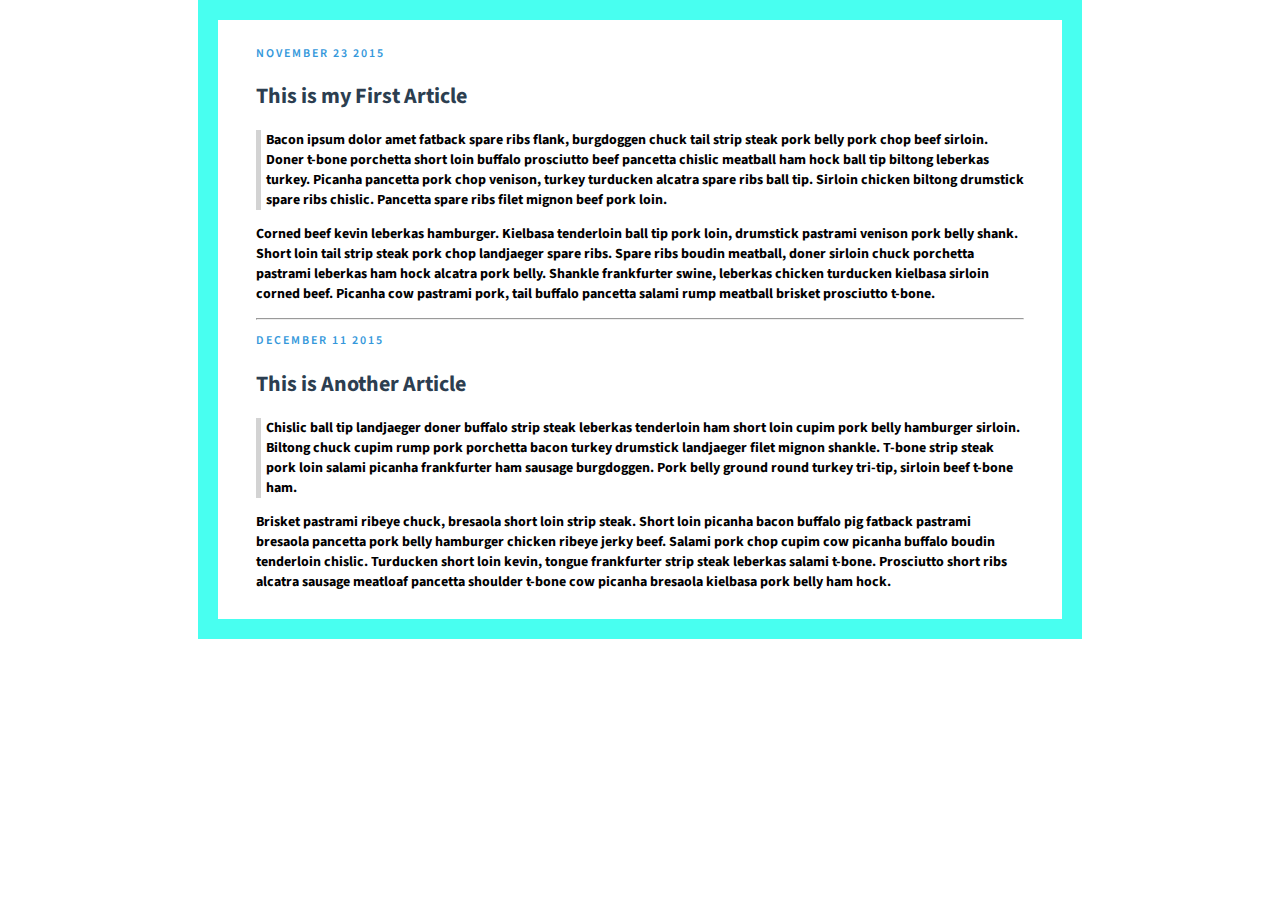
<file: blog.html>
<!-- body has a border #bdc3c7 20px
date color: #3498db
h2 color: #2c3e50

font: source sans pro

hr between dates -->

<!DOCTYPE html>
<html>
<head>
	<title>My Blog</title>
	<link rel="stylesheet" href="style/blog.css">
	<link href="https://fonts.googleapis.com/css2?family=Source+Sans+Pro:wght@400;600;700&display=swap" rel="stylesheet">
</head>
<body>
	<p class = "date">November 23 2015</p>
	<h2>This is my First Article</h2>
	<p class = "quote">Bacon ipsum dolor amet fatback spare ribs flank, burgdoggen chuck tail strip steak pork belly pork chop beef sirloin. Doner t-bone porchetta short loin buffalo prosciutto beef pancetta chislic meatball ham hock ball tip biltong leberkas turkey. Picanha pancetta pork chop venison, turkey turducken alcatra spare ribs ball tip. Sirloin chicken biltong drumstick spare ribs chislic. Pancetta spare ribs filet mignon beef pork loin.</p>
	<p class = "post">Corned beef kevin leberkas hamburger. Kielbasa tenderloin ball tip pork loin, drumstick pastrami venison pork belly shank. Short loin tail strip steak pork chop landjaeger spare ribs. Spare ribs boudin meatball, doner sirloin chuck porchetta pastrami leberkas ham hock alcatra pork belly. Shankle frankfurter swine, leberkas chicken turducken kielbasa sirloin corned beef. Picanha cow pastrami pork, tail buffalo pancetta salami rump meatball brisket prosciutto t-bone.</p>
	<hr>
	<p class = "date">December 11 2015</p>
	<h2>This is Another Article</h2>
	<p class = "quote">Chislic ball tip landjaeger doner buffalo strip steak leberkas tenderloin ham short loin cupim pork belly hamburger sirloin. Biltong chuck cupim rump pork porchetta bacon turkey drumstick landjaeger filet mignon shankle. T-bone strip steak pork loin salami picanha frankfurter ham sausage burgdoggen. Pork belly ground round turkey tri-tip, sirloin beef t-bone ham.</p>
	<p class = "post">Brisket pastrami ribeye chuck, bresaola short loin strip steak. Short loin picanha bacon buffalo pig fatback pastrami bresaola pancetta pork belly hamburger chicken ribeye jerky beef. Salami pork chop cupim cow picanha buffalo boudin tenderloin chislic. Turducken short loin kevin, tongue frankfurter strip steak leberkas salami t-bone. Prosciutto short ribs alcatra sausage meatloaf pancetta shoulder t-bone cow picanha bresaola kielbasa pork belly ham hock.</p>
</body>
</html>
</file>
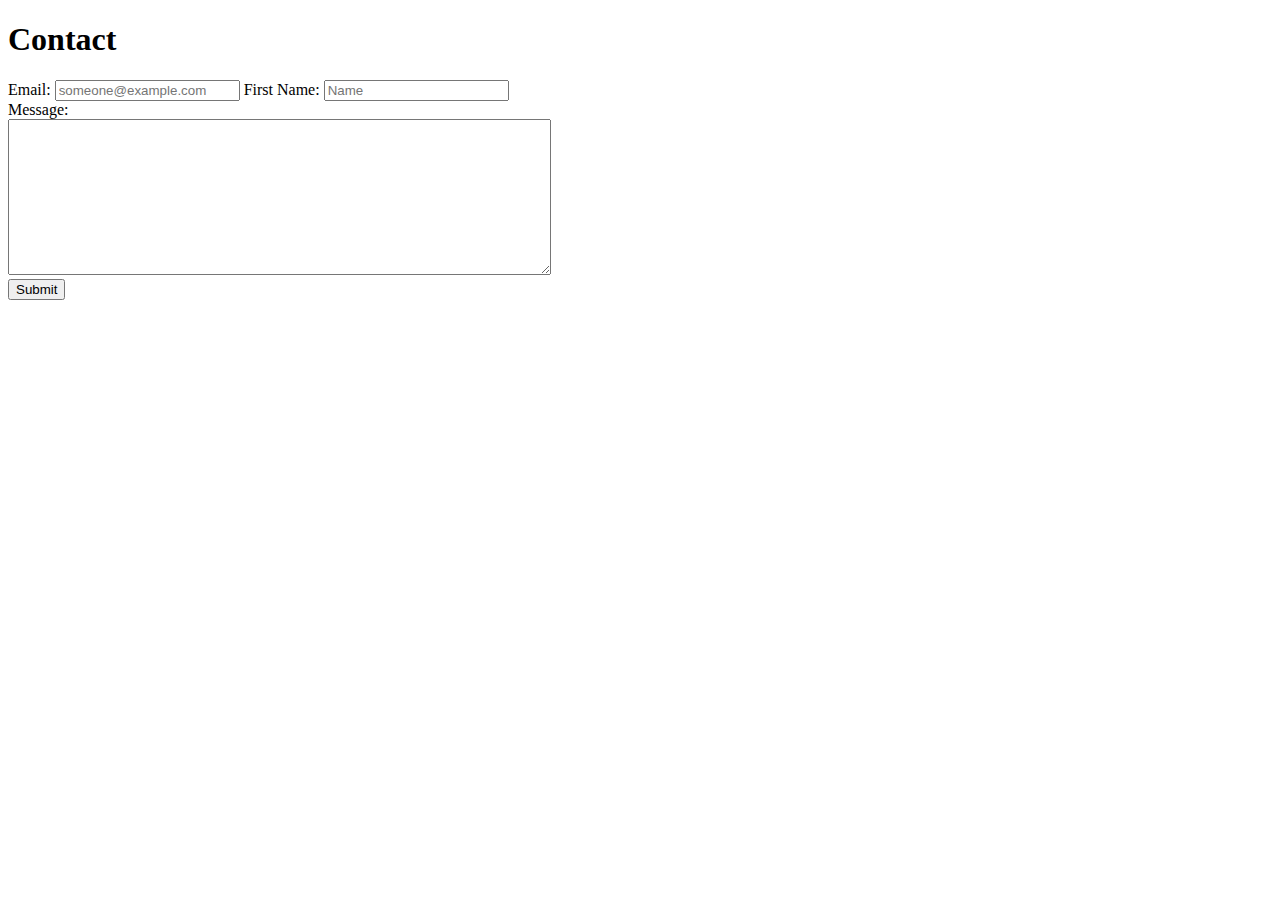
<file: contact.html>
<!doctype html>

<html lang="en">
    <head>
        <title>Sprint Challenge - Home</title>
    </head>
    <body>
        <h1>Contact</h1>
        <label for = "emailAdd">Email: </label>
        <input type="email" name = "emailAdd" placeholder="someone@example.com">
        <label for = "fName">First Name: </label>
        <input type="text" name = "fName" placeholder = "Name">
        <br>
        <label for = "message">Message: </label>
        <br>
        <textarea id = "message" rows = "10" cols = "65"></textarea>
        <br>
        <input type = "submit">
    </body>
</html>
</file>
<file: style/blog.css>
* {
	font-family: 'Source Sans Pro', sans-serif;
	font-weight: 700;
}

html {
	font-size: 62.5%;
}

body {
	width: 60%;
	margin: 0 auto;
	border: 20px solid #48fff0;
	padding: 1% 3% 1% 3%;
}

.date {
	text-transform: uppercase;
	color: #3498db;
	letter-spacing: 2px;
	font-weight: 600;
	font-size: 1.2rem;
}

.quote {
	border-left: 5px solid lightgray;
	padding-left: 5px;
	font-size: 14px;
}

.post {
	font-size: 1.4rem;
}

h2 {
	color: #2c3e50;
}

h1, h2 {
	font-size: 2.2rem;
}
</file>
